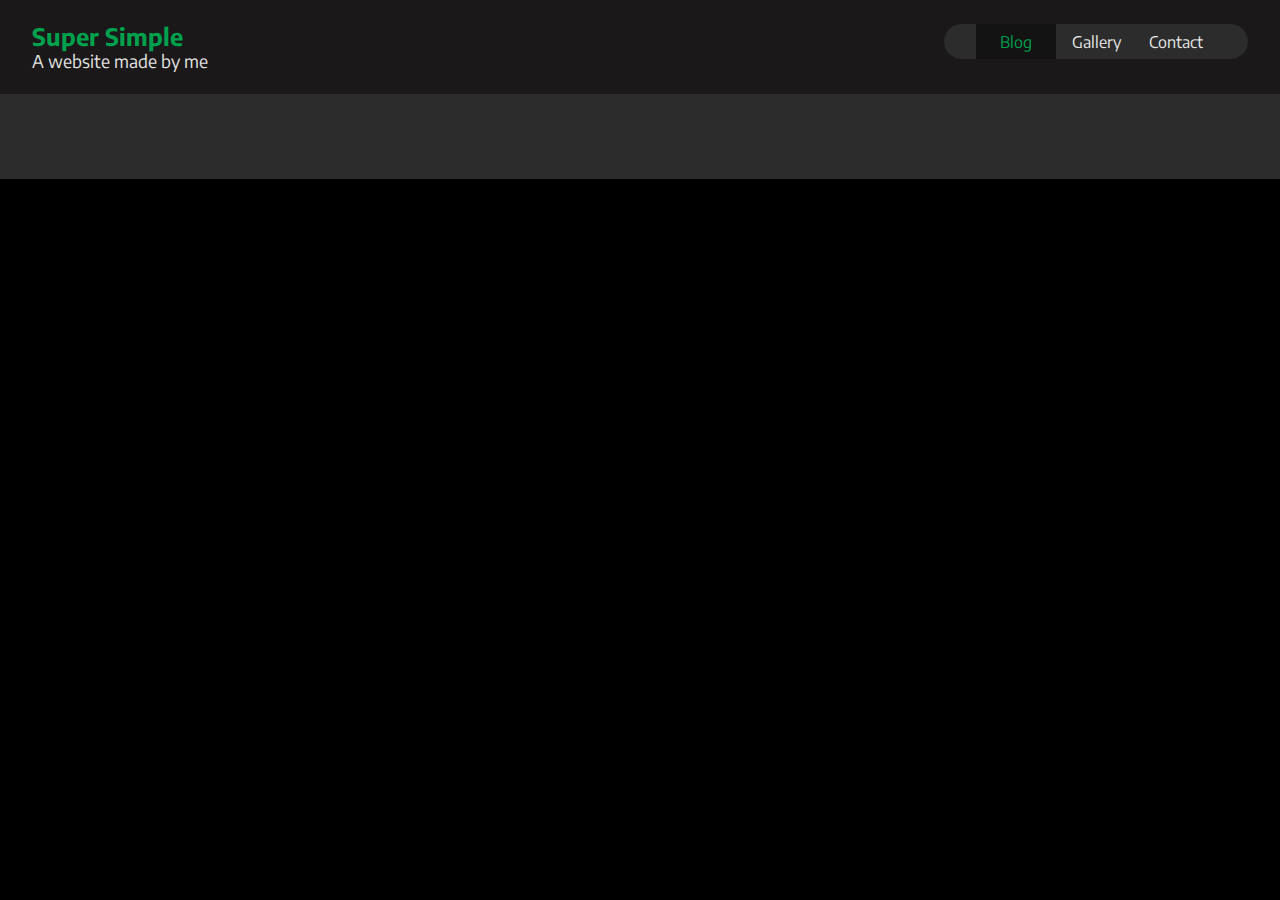
<file: index.html>
<!DOCTYPE html>
<html lang="en">

<head>
    <meta charset="UTF-8">
    <meta name="viewport" content="width=device-width, initial-scale=1.0, maximum-scale=1">
    <meta http-equiv="X-UA-Compatible" content="ie=edge">
    <title>My Awesome Project</title>
    <link href="https://fonts.googleapis.com/css?family=Encode+Sans:300,700" rel="stylesheet">
    <link rel="stylesheet" href="css/styles.css">
</head>

<body>
    <!-- PAGE HEADER -->
    <header>
       <h1>Super Simple</h1>
       <h2>A website made by me</h2>
    </header>
    <!-- PAGE NAVIGATION -->
    <nav class="clearfix">
        <ul class="clearfix">
            <li><a class="active" href="">Blog</a></li>
            <li><a href="">Gallery</a></li>
            <li><a href="">Contact</a></li>
        </ul>
    </nav>
    <!-- MAIN CONTENT -->
    <main>
       
    </main>
    <!-- FOOTER -->
    <footer>
        
    </footer>
</body>

</html>
</file>
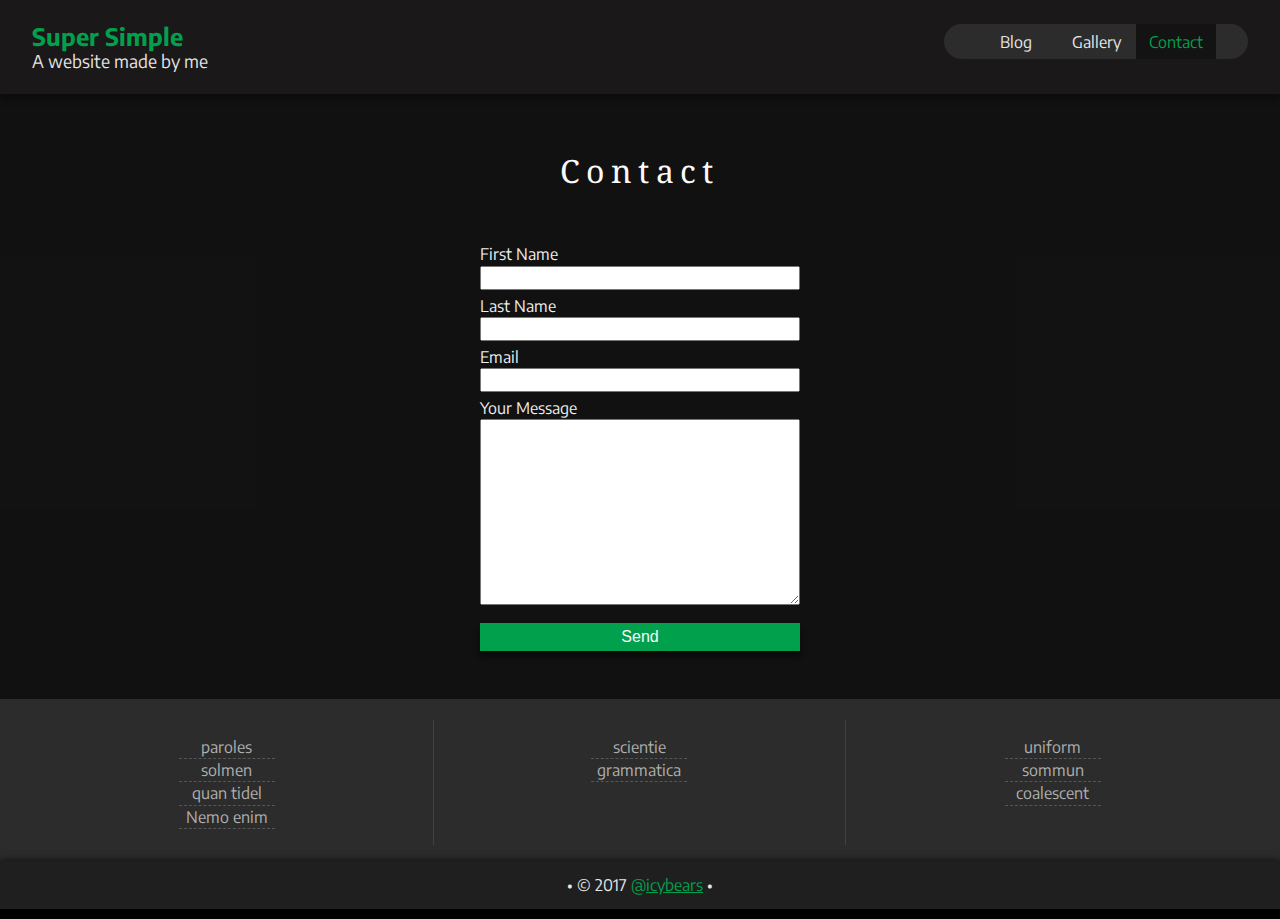
<file: contact.html>
<!DOCTYPE html>
<html lang="en">

<head>
    <meta charset="UTF-8">
    <meta name="viewport" content="width=device-width, initial-scale=1.0, maximum-scale=1">
    <meta http-equiv="X-UA-Compatible" content="ie=edge">
    <title>My Awesome Project</title>
    <link href="https://fonts.googleapis.com/css?family=Droid+Serif:400,700|Encode+Sans:400,700" rel="stylesheet">
    <link rel="stylesheet" href="css/styles.css">
</head>

<body>
    <!-- PAGE HEADER -->
    <header>
        <h1>Super Simple</h1>
        <h2>A website made by me</h2>
    </header>
    <!-- PAGE NAVIGATION -->
    <nav class="clearfix">
        <ul class="clearfix">
            <li><a href="index.html">Blog</a></li>
            <li><a href="gallery.html">Gallery</a></li>
            <li><a class="active" href="#">Contact</a></li>
        </ul>
    </nav>
    <!-- MAIN CONTENT -->
    <main id="contact">
        <div id="main-background">
            <div id="overlay"></div>
            <h1>Contact</h1>
        </div>
        <section id="content">
            <form action="">
              <label for="firstName">First Name</label>
              <input type="text" name="firstName" required/>
              <br/>
              <label for="lastName">Last Name</label>
              <input type="text" name="lastName" required/>
              <br/>
              
              <label for="email">Email</label>
              <input type="email" name="email" required/>
              <br/>              
              <label for="message">Your Message</label>
              <textarea name="message" cols="30" rows="10"></textarea>
              <input type="submit" value="Send"/>
            </form>
        </section>
    </main>
    <!-- FOOTER -->
    <footer class="clearfix">
        <section class="clearfix">
        <ul>
            <li><a href="#">paroles</a></li>
            <li><a href="#">solmen</a></li>
            <li><a href="#">quan tidel</a></li>
            <li><a href="#">Nemo enim</a></li>
        </ul>
        <ul>
            <li><a href="#">scientie</a></li>
            <li><a href="#">grammatica</a></li>
            
        </ul>
        <ul>
            <li><a href="#">uniform</a></li>
            <li><a href="#">sommun</a></li>
            <li><a href="#">coalescent</a></li>
        </ul>
    </section>
        <p>&bull; &copy; 2017 <span>@<a href="https://github.com/icybears">icybears</a></span> &bull;</p>
    </footer>
</body>

</html>
</file>
<file: css/styles.css>
/* http://meyerweb.com/eric/tools/css/reset/ 
   v2.0 | 20110126
   License: none (public domain)
*/
html, body, div, span, applet, object, iframe,
h1, h2, h3, h4, h5, h6, p, blockquote, pre,
a, abbr, acronym, address, big, cite, code,
del, dfn, em, img, ins, kbd, q, s, samp,
small, strike, strong, sub, sup, tt, var,
b, u, i, center,
dl, dt, dd, ol, ul, li,
fieldset, form, label, legend,
table, caption, tbody, tfoot, thead, tr, th, td,
article, aside, canvas, details, embed,
figure, figcaption, footer, header, hgroup,
menu, nav, output, ruby, section, summary,
time, mark, audio, video {
  margin: 0;
  padding: 0;
  border: 0;
  font-size: 100%;
  font: inherit;
  vertical-align: baseline; }

/* HTML5 display-role reset for older browsers */
article, aside, details, figcaption, figure,
footer, header, hgroup, menu, nav, section {
  display: block; }

body {
  line-height: 1; }

ol, ul {
  list-style: none; }

blockquote, q {
  quotes: none; }

blockquote:before, blockquote:after,
q:before, q:after {
  content: '';
  content: none; }

table {
  border-collapse: collapse;
  border-spacing: 0; }

/* Prevent adjustments of font size after orientation changes in IE on Windows Phone and in iOS.  */
html {
  -webkit-text-size-adjust: 100%;
  -ms-text-size-adjust: 100%; }

/*  apply a natural box layout model to all elements  */
* {
  -moz-box-sizing: border-box;
  -webkit-box-sizing: border-box;
  box-sizing: border-box; }

/*----------BODY-------------*/
body {
  position: relative;
  font-size: 16px;
  font-family: "Encode Sans", sans-serif;
  z-index: -2;
  background-color: black;
  overflow-x: hidden; }

/*----------HEADER---------*/
header {
  padding: 1.5em 2em;
  text-align: center;
  background-color: #1A1818;
  color: #e4e4e4;
  z-index: 4; }
  header h1 {
    font-weight: 700;
    font-size: 1.5em;
    color: #00a04d;
    padding-bottom: .2em; }
  header h2 {
    font-weight: 400;
    font-size: 1.1em; }

/*-----------NAV---------*/
nav {
  padding: 0 2em;
  background-color: #2c2c2c;
  text-align: center; }
  nav ul li {
    float: left;
    width: 33.33%; }
    nav ul li a {
      padding: .6em 0;
      display: block;
      color: #e7e7e7;
      text-decoration: none;
      transition: background-color .7s; }
      nav ul li a:hover {
        background-color: #1d1d1d; }
      nav ul li a.active {
        background-color: #131313;
        color: #00a04d; }

/*------------MAIN/BLOG/--------*/
main#blog {
  padding: 1em 2em;
  position: relative;
  z-index: -1;
  background-color: #fbfbfb; }
  main#blog div#main-background {
    width: 100vw;
    height: 16em;
    position: absolute;
    top: 0;
    left: 0;
    background-color: #2c2c2c;
    background-image: url("https://i.imgur.com/ucTRzJH.jpeg");
    background-position: center;
    background-repeat: no-repeat;
    background-attachment: fixed;
    background-size: cover;
    z-index: -1; }
    main#blog div#main-background h1 {
      z-index: 5;
      font-size: 2em;
      color: #fbfbfb;
      letter-spacing: .2em;
      text-align: center;
      font-family: "Droid Serif", serif;
      position: absolute;
      top: 60%;
      left: 50%;
      -webkit-transform: translateX(-50%);
      -ms-transform: translateX(-50%);
      transform: translateX(-50%); }
    main#blog div#main-background #overlay {
      position: absolute;
      top: 0;
      left: 0;
      width: 100%;
      height: 100%;
      background-color: rgba(0, 0, 0, 0.6);
      z-index: -1; }
  main#blog section#content {
    z-index: 2;
    padding: 0 .2em;
    margin-top: 16em;
    background-color: #fbfbfb; }
    main#blog section#content h1 {
      margin-bottom: 4.25em; }
    main#blog section#content article {
      padding: 1em 0; }
      main#blog section#content article h1 {
        text-align: left;
        color: #2c2c2c;
        margin: 1.2em 0;
        font-size: 1.5em;
        font-weight: 700;
        letter-spacing: .1em; }
      main#blog section#content article p {
        text-align: left;
        font-size: 1.1em;
        letter-spacing: .1em;
        line-height: 1.2em; }
      main#blog section#content article div.read-more {
        margin-top: 1em;
        border: none;
        outline: none;
        background-color: transparent;
        text-align: right; }
        main#blog section#content article div.read-more a {
          text-decoration: underline;
          color: inherit;
          cursor: pointer; }
    main#blog section#content hr {
      border: 0;
      height: 1px;
      background-image: -webkit-linear-gradient(left, #f0f0f0, #8c8b8b, #f0f0f0);
      background-image: -moz-linear-gradient(left, #f0f0f0, #8c8b8b, #f0f0f0);
      background-image: -ms-linear-gradient(left, #f0f0f0, #8c8b8b, #f0f0f0);
      background-image: -o-linear-gradient(left, #f0f0f0, #8c8b8b, #f0f0f0); }
    main#blog section#content h1 {
      text-align: center;
      font-size: 1.5em; }

/*--------------MAIN/GALLERY----------*/
main#gallery {
  position: relative;
  height: auto;
  padding: 1em 2em;
  position: relative;
  z-index: -1;
  background-color: #fbfbfb; }
  main#gallery div#main-background {
    width: 100vw;
    height: 16em;
    position: absolute;
    top: 0;
    left: 0;
    background-color: #2c2c2c;
    background-image: url("https://i.imgur.com/iwi2Z35.jpeg");
    background-position: top center;
    background-repeat: no-repeat;
    background-attachment: fixed;
    background-size: cover;
    z-index: -1; }
    main#gallery div#main-background h1 {
      z-index: 5;
      font-size: 2em;
      color: #fbfbfb;
      letter-spacing: .2em;
      text-align: center;
      font-family: "Droid Serif", serif;
      position: absolute;
      top: 60%;
      left: 50%;
      -webkit-transform: translateX(-50%);
      -ms-transform: translateX(-50%);
      transform: translateX(-50%); }
    main#gallery div#main-background #overlay {
      position: absolute;
      top: 0;
      left: 0;
      width: 100%;
      height: 100%;
      background-color: rgba(0, 0, 0, 0.6);
      z-index: -1; }
  main#gallery section#content {
    margin-top: 16em; }
    main#gallery section#content figure {
      width: 100%;
      max-width: 315px;
      margin: 1em auto;
      position: relative; }
      main#gallery section#content figure img {
        box-shadow: 0 2px 5px rgba(0, 0, 0, 0.7); }
      main#gallery section#content figure figcaption {
        position: absolute;
        left: 0;
        top: 0;
        width: 100%;
        height: 100%;
        background-color: rgba(0, 0, 0, 0.3); }
        main#gallery section#content figure figcaption p {
          background-color: rgba(0, 0, 0, 0.6);
          background: linear-gradient(to right, rgba(0, 0, 0, 0.6) 0%, rgba(0, 0, 0, 0.01) 100%);
          padding: .5em 1em;
          color: #eeeeee;
          font-size: 1.3em;
          font-family: "Droid Serif", serif;
          width: 150px; }
        main#gallery section#content figure figcaption button {
          outline: none;
          border: none;
          cursor: pointer;
          font-size: 1em;
          padding: .3em .6em;
          background-color: #1f1f1f;
          background-color: #01842f;
          color: #e7e7e7;
          position: absolute;
          top: .5em;
          right: .5em;
          box-shadow: 0 3px 10px rgba(0, 0, 0, 0.8); }
        main#gallery section#content figure figcaption button:active {
          box-shadow: inset 0 3px 10px rgba(0, 0, 0, 0.8); }
      main#gallery section#content figure img {
        width: 100%;
        height: 100%; }

/*-----------------MAIN/CONTACT----------*/
main#contact {
  position: relative;
  height: auto;
  padding: 1em 2em;
  position: relative;
  z-index: -1;
  background-color: #fbfbfb; }
  main#contact div#main-background {
    width: 100vw;
    height: 16em;
    position: absolute;
    top: 0;
    left: 0;
    background-color: #2c2c2c;
    background-image: url("https://i.imgur.com/Vpm7OWq.jpg");
    background-position: top center;
    background-repeat: no-repeat;
    background-attachment: fixed;
    background-size: cover;
    z-index: -1; }
    main#contact div#main-background h1 {
      z-index: 5;
      font-size: 2em;
      color: #fbfbfb;
      letter-spacing: .2em;
      text-align: center;
      font-family: "Droid Serif", serif;
      position: absolute;
      top: 60%;
      left: 50%;
      -webkit-transform: translateX(-50%);
      -ms-transform: translateX(-50%);
      transform: translateX(-50%); }
    main#contact div#main-background #overlay {
      position: absolute;
      top: 0;
      left: 0;
      width: 100%;
      height: 100%;
      background-color: rgba(0, 0, 0, 0.6);
      z-index: -1; }
  main#contact section#content {
    margin-top: 16em; }
    main#contact section#content form {
      width: 100%; }
      main#contact section#content form label {
        display: inline-block;
        margin: .5em 0 .2em 0; }
      main#contact section#content form input {
        width: 100%;
        font-size: 1em; }
        main#contact section#content form input:last-child {
          border: none;
          outline: none;
          padding: .3em .5em;
          margin-top: 1em;
          background-color: #00a04d;
          color: #fbfbfb;
          cursor: pointer;
          box-shadow: 0 5px 5px rgba(0, 0, 0, 0.5); }
          main#contact section#content form input:last-child:active {
            box-shadow: inset 0 5px 5px rgba(0, 0, 0, 0.5);
            color: #c8c8c8; }
      main#contact section#content form textarea {
        width: 100%;
        font-size: 1em; }

/*---------------FOOOTER---------------*/
footer {
  position: relative;
  background-color: #2c2c2c;
  padding: 1.3em;
  padding-bottom: 3em;
  color: #afafaf; }
  footer section {
    margin-left: auto;
    margin-right: auto;
    width: 12em;
    text-align: center; }
  footer ul {
    padding: 1em;
    border-bottom: solid 1px rgba(255, 255, 255, 0.1); }
    footer ul:last-child {
      border-bottom: none; }
    footer ul li a {
      color: inherit;
      text-decoration: none;
      display: block;
      width: 6em;
      margin: 0 auto;
      padding: .2em 0;
      border-bottom: dashed 1px rgba(255, 255, 255, 0.2); }
  footer p {
    box-shadow: 0 0 8px rgba(0, 0, 0, 0.8);
    text-align: center;
    position: absolute;
    bottom: 0;
    left: 0;
    width: 100%;
    padding: 1em 0;
    color: #e7e7e7;
    background-color: #1f1f1f; }
    footer p span {
      color: #00a04d; }
      footer p span a {
        color: inherit; }

.clearfix:after {
  content: "";
  display: table;
  clear: both; }

@media only screen and (min-width: 560px) {
  /*--------------HEADER---------------*/
  header {
    text-align: left; }

  /*-------------MAIN------------*/
  main#blog {
    background-color: #f6f6f6; }
    main#blog div#main-background {
      height: 22%;
      min-height: 20em; }
    main#blog section#content {
      padding: 2em 1em;
      max-width: 60em;
      margin-left: auto;
      margin-right: auto;
      box-shadow: 0 0 5px rgba(0, 0, 0, 0.3); }
      main#blog section#content article {
        padding: 0 1em; }

  /*------------MAIN/Gallery---------*/
  main#gallery {
    background-color: #f6f6f6;
    position: relative;
    height: 100%; }
    main#gallery div#main-background {
      height: 22%;
      min-height: 20em; }
    main#gallery section#content {
      margin-top: 22em; }
      main#gallery section#content figure {
        float: left;
        width: 31.33%;
        margin: 2% 1%; }

  /*----------MAIN/CONTACT-------------*/
  main#contact div#main-background {
    height: 100%; }
    main#contact div#main-background h1 {
      top: 10%; }
  main#contact section#content {
    margin-top: 8em;
    padding-bottom: 2em; }
    main#contact section#content form {
      width: 20em;
      margin: 0 auto; }
  main#contact form label {
    color: #eeeeee; }

  /*-----------FOOOTER------------*/
  footer {
    padding-bottom: 4em; }
    footer section {
      width: 100%; }
      footer section ul {
        float: left;
        width: 33.33%;
        height: 7.85em;
        border-bottom: none;
        border-right: solid 1px rgba(255, 255, 255, 0.1); }
      footer section ul:last-child {
        border-right: none; } }
@media only screen and (min-width: 1025px) {
  /*--------HEADER---------*/
  header {
    box-shadow: 0 6px 6px rgba(0, 0, 0, 0.3); }

  /*------------NAV-------------*/
  nav {
    position: absolute;
    top: 1.5em;
    right: 2em;
    border-radius: 99px; }
    nav ul li {
      width: 5em; }

  /*----------MAIN/Gallery---------*/
  main#gallery section#content figure {
    float: left;
    width: 23%;
    transition: box-shadow .5s; }
    main#gallery section#content figure figcaption {
      opacity: 0;
      transition: opacity .6s; }
    main#gallery section#content figure:hover {
      box-shadow: 0 2px 20px rgba(0, 0, 0, 0.7); }
      main#gallery section#content figure:hover figcaption {
        opacity: 1; } }
</file>
